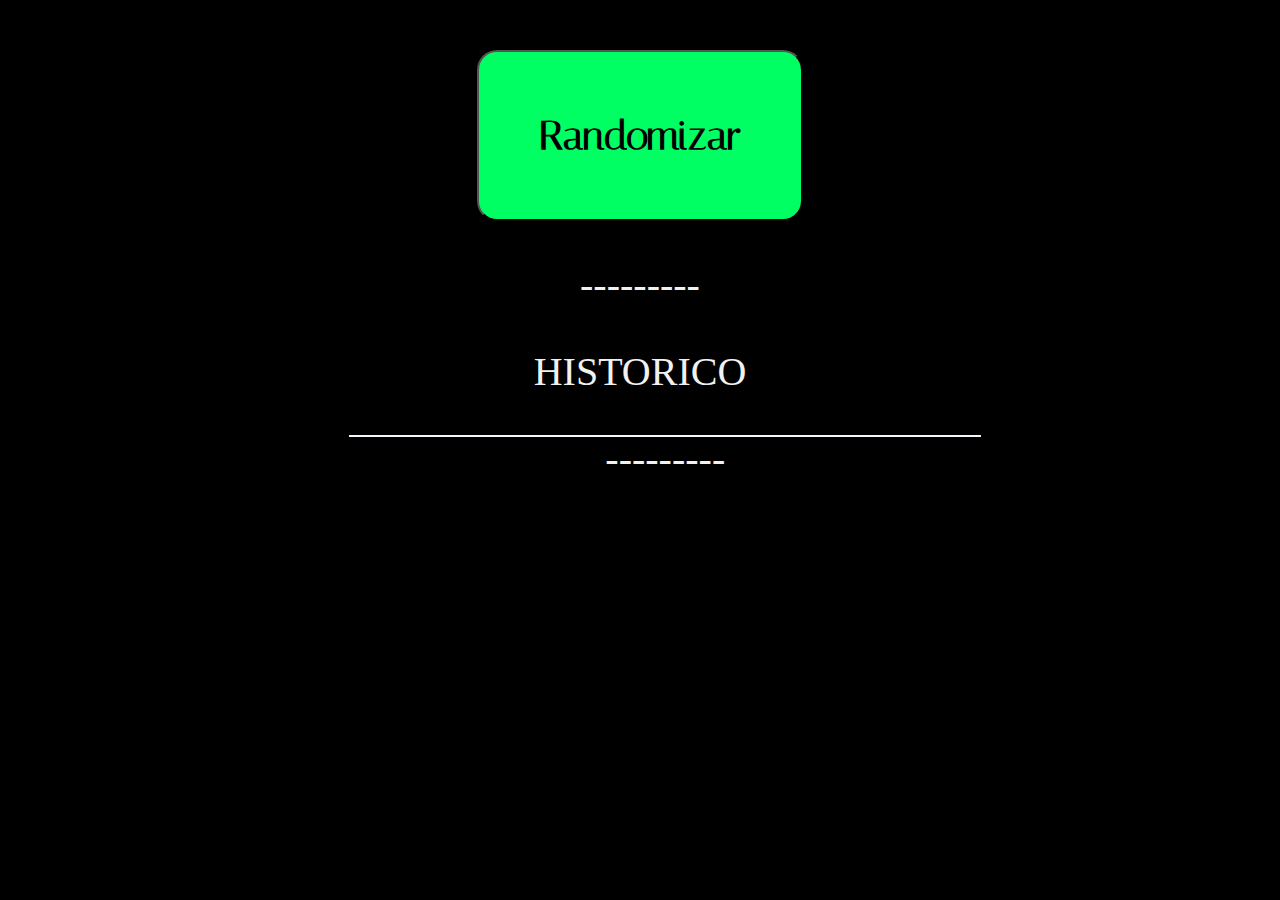
<file: index.html>
<!DOCTYPE html>
<html lang="en">
<head>
    <meta charset="UTF-8">
    <meta name="viewport" content="width=device-width, initial-scale=1.0">
    <title>Aula 1 papai!</title>
    <link rel="stylesheet" href="style.css">
    <script>
        document.addEventListener("DOMContentLoaded", () => {
            const n= 50
            let arrNumeros =[]
            let historico=[]
            const alunos = ['Andrey Machado Castilho Peres',
                'Angelo trento junior',
                'Beatriz Brusiguello Gega',
                'Bruno Leandro Caubianco',
                'Bruno Leonardo Fernandes da Silva Camargo',
                'CARLOS ROBERTO THEODORO JUNIOR',
                'Carolline Pereira Marques',
                'Cauâ Aparecido Torres',
                'Daniel Sabino Honorio',
                'Daniel Sanches Rodrigues',
                'Danillo Leon Guilherme da Silva',
                'Davi Pajeú Silvano',
                'David Kalleby Felix Nascimento',
                'Emanuely Marcato Boschen',
                'Fábio Henrique',
                'Fernando Eitiro Vedovelli Nishizawa',
                'Gabriel da Costa Peres',
                'Gabriel de Jesus Fávaro',
                'Gabriel de Oliveira Srazerepci',
                'Gabriel Dos Santos Serralvo',
                'Gabriel Henrique de Souza Moreno',
                'Gabriel Pereira Salmazzi',
                'Geovana Schroeder de Souza',
                'Glauter Júnior Alberico',
                'GUILHERME da mata marion dos santos',
                'Gustavo Henrique de OLiveira',
                'Henrique Ruiz Machado',
                'Igor Emanoel Cavalari da Silva',
                'Ivan Toledo',
                'Jalom Tamborelli Mincoff',
                'Jéssica de Abreu do Carmo',
                'JOAO PEDRO RUIZ RANUCCI DE OLIVEIRA',
                'Julia Carolina Fanti Scarpim',
                'Julia Ettore Martins ',
                'Júlia Manzotti Marçal',
                'Júlio César Abreu dos Santos',
                'Kayke Henryque Canuto da Silva',
                'Leandro Leal',
                'Leonardo Marques Batista',
                'leonardo vinicius costa regis',
                'Letycia dos Santos David',
                'Lucas Felipe da Silva',
                'Lucas Renan Nascimento',
                'Luiz Guilherme Pantaroti',
                'MAICON LEAL BARBALHO',
                'manuela s',
                'Marcos Gabriel Zafalon',
                'Matheus cruz kruger',
                'Matheus Meireles Sakuno Pezzoti',
                'Matheus xavier da silva',
                'Natã Bergamasco Beraldo',
                'Paulo Marcio Da Silva Sitineta',
                'Pedro Araujo Affonço',
                'Pedro Sabino Alves',
                'Rafael aparecido belini',
                'Thiago Pacheco dos Santos',
                'Vinícius André Pereira Benites dos Santos',
                'VITOR DA PAIXÃO DIAS',
                'VITOR MARCELO ROSA',
                'Weslley de Queiroz Gonçalves']
                console.log(alunos);
       
            document.getElementById("random").addEventListener("click", function () {
                if (alunos.length === 0) {
                    alert('Não há mais alunos para serem sorteados!')
                    return
                }
               
                const randomIndex = Math.floor(Math.random() * alunos.length)
                const resultado = alunos.splice(randomIndex, 1)[0]
                historico.unshift(resultado)
                document.getElementById("resultado").textContent = resultado
                document.getElementById("historico").textContent = historico
                //document.getElementById("historico").innerHTML = historico.join("<br>") 

                //console.log(randomIndex)
            })
        })
    </script>
</head>
<body>       
        <div class="numseiconteiner">
            <button id="random">Randomizar</button>
            <p id="resultado">---------</p>
            <p>HISTORICO</p>
            <div class="quadrado">
                   <p id="historico">--------- </p>  
            </div>
            </div>
</body>
</html>
</file>
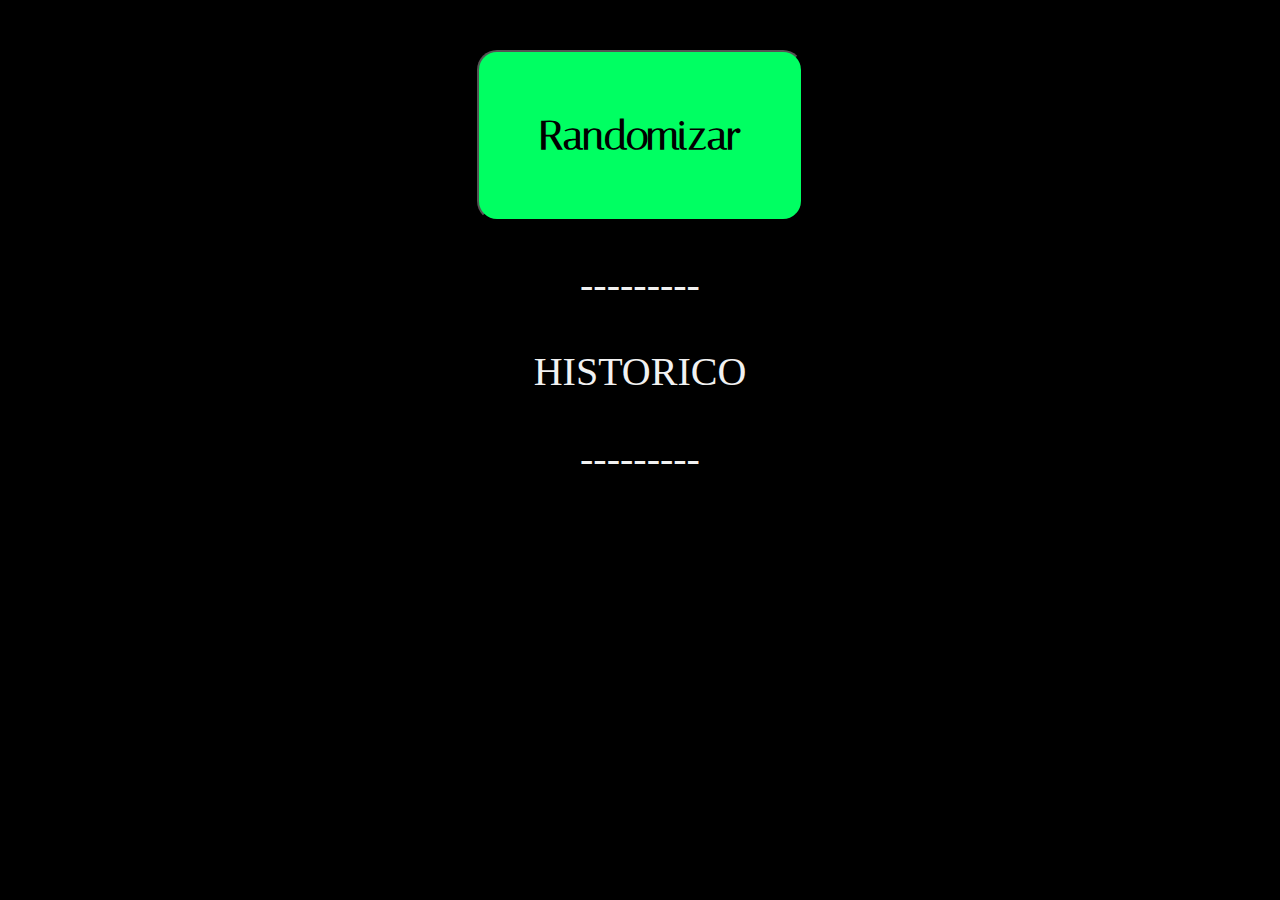
<file: aula1/index.html>
<!DOCTYPE html>
<html lang="en">
<head>
    <meta charset="UTF-8">
    <meta name="viewport" content="width=device-width, initial-scale=1.0">
    <title>Aula 1 papai!</title>
    <link rel="stylesheet" href="style.css">
    <script>
        document.addEventListener("DOMContentLoaded", () => {
            const n= 50
            let arrNumeros =[]
            let historico=[]
            const alunos = ['Andrey Machado Castilho Peres',
                'Angelo trento junior',
                'Beatriz Brusiguello Gega',
                'Bruno Leandro Caubianco',
                'Bruno Leonardo Fernandes da Silva Camargo',
                'CARLOS ROBERTO THEODORO JUNIOR',
                'Carolline Pereira Marques',
                'Cauâ Aparecido Torres',
                'Daniel Sabino Honorio',
                'Daniel Sanches Rodrigues',
                'Danillo Leon Guilherme da Silva',
                'Davi Pajeú Silvano',
                'David Kalleby Felix Nascimento',
                'Emanuely Marcato Boschen',
                'Fábio Henrique',
                'Fernando Eitiro Vedovelli Nishizawa',
                'Gabriel da Costa Peres',
                'Gabriel de Jesus Fávaro',
                'Gabriel de Oliveira Srazerepci',
                'Gabriel Dos Santos Serralvo',
                'Gabriel Henrique de Souza Moreno',
                'Gabriel Pereira Salmazzi',
                'Geovana Schroeder de Souza',
                'Glauter Júnior Alberico',
                'GUILHERME da mata marion dos santos',
                'Gustavo Henrique de OLiveira',
                'Henrique Ruiz Machado',
                'Igor Emanoel Cavalari da Silva',
                'Ivan Toledo',
                'Jalom Tamborelli Mincoff',
                'Jéssica de Abreu do Carmo',
                'JOAO PEDRO RUIZ RANUCCI DE OLIVEIRA',
                'Julia Carolina Fanti Scarpim',
                'Julia Ettore Martins ',
                'Júlia Manzotti Marçal',
                'Júlio César Abreu dos Santos',
                'Kayke Henryque Canuto da Silva',
                'Leandro Leal',
                'Leonardo Marques Batista',
                'leonardo vinicius costa regis',
                'Letycia dos Santos David',
                'Lucas Felipe da Silva',
                'Lucas Renan Nascimento',
                'Luiz Guilherme Pantaroti',
                'MAICON LEAL BARBALHO',
                'manuela s',
                'Marcos Gabriel Zafalon',
                'Matheus cruz kruger',
                'Matheus Meireles Sakuno Pezzoti',
                'Matheus xavier da silva',
                'Natã Bergamasco Beraldo',
                'Paulo Marcio Da Silva Sitineta',
                'Pedro Araujo Affonço',
                'Pedro Sabino Alves',
                'Rafael aparecido belini',
                'Thiago Pacheco dos Santos',
                'Vinícius André Pereira Benites dos Santos',
                'VITOR DA PAIXÃO DIAS',
                'VITOR MARCELO ROSA',
                'Weslley de Queiroz Gonçalves']
                console.log(alunos);
       
            document.getElementById("random").addEventListener("click", function () {
                if (alunos.length === 0) {
                    alert('Não há mais alunos para serem sorteados!')
                    return
                }


                const randomIndex = Math.floor(Math.random() * alunos.length)
                const resultado = alunos.splice(randomIndex, 1)[0]



            
          
                

                historico.unshift(resultado)
                document.getElementById("resultado").textContent = resultado
                document.getElementById("historico").textContent = historico  
                //console.log(randomIndex)
            })
        })
    </script>
</head>
<body>       
        <div class="numseiconteiner">
            <button id="random">Randomizar</button>
            <p id="resultado">---------</p>
            <p>HISTORICO</p>
            <p id="historico">---------</p>
        </div>
</body>
</html>
</file>
<file: style.css>
@import url('https://fonts.googleapis.com/css2?family=Italiana&display=swap');

body{
    background-color: black;
}
.numseiconteiner{
    margin-top: 50px;
    text-align: center;
    background-color: black;
    font-size: 40px;
    color: rgb(241, 241, 241);
}
button{
    font-weight: bold;
    font-family: "Italiana", serif;
    font-size: 40px;
    background-color: rgb(0, 255, 98);
    padding: 60px;
    border-radius: 20px;
    
}
.quadrado{
    background-color: aliceblue;
    width: 50%;
    height: 2px;
    margin-left: 27%;


}
</file>
<file: aula1/style.css>
@import url('https://fonts.googleapis.com/css2?family=Italiana&display=swap');

body{
    background-color: black;
}
.numseiconteiner{
    margin-top: 50px;
    text-align: center;
    background-color: black;
    font-size: 40px;
    color: rgb(241, 241, 241);
}
button{
    font-weight: bold;
    font-family: "Italiana", serif;
    font-size: 40px;
    background-color: rgb(0, 255, 98);
    padding: 60px;
    border-radius: 20px;
    
}
</file>
